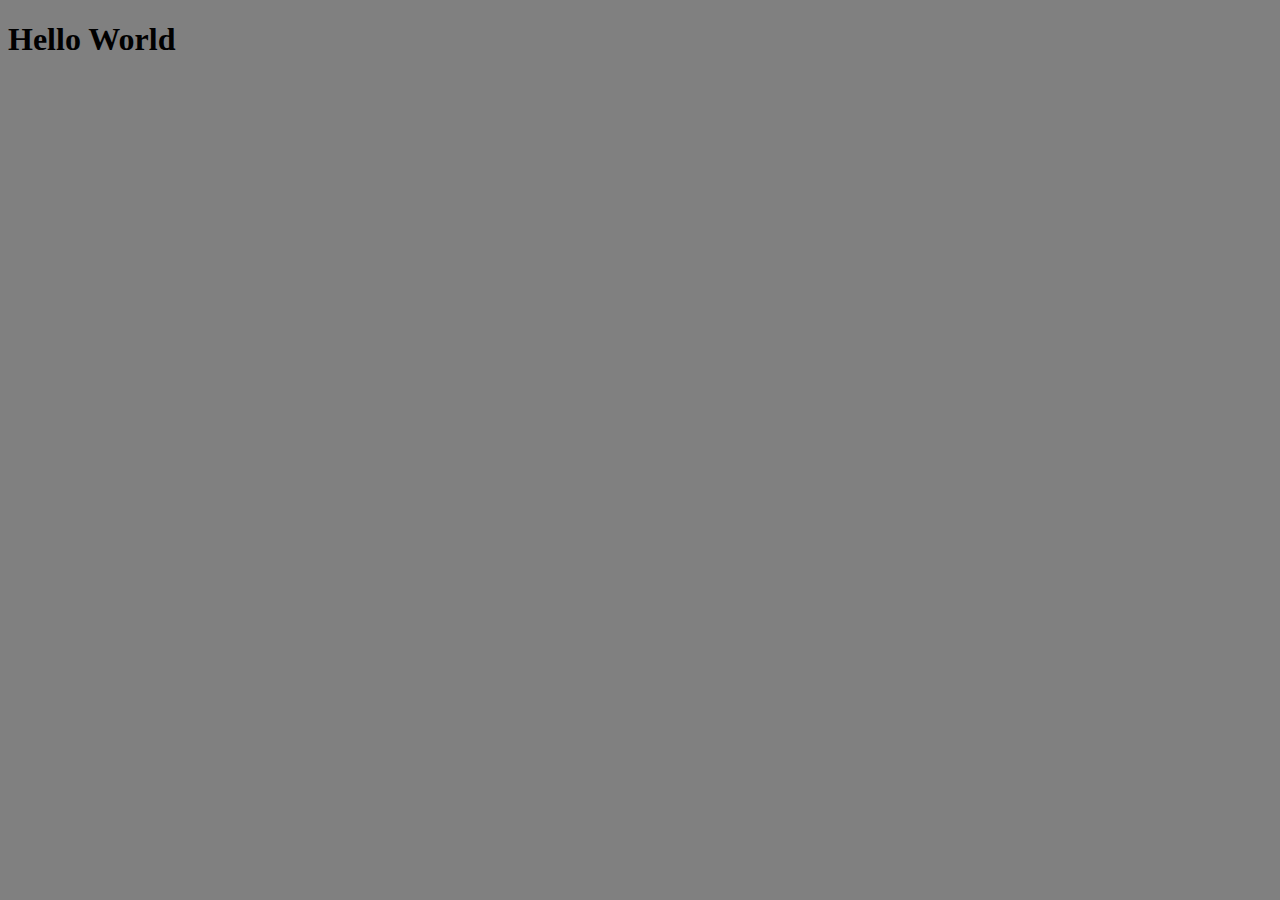
<file: 4. JavaScript em uma página da web/index.html>
<!DOCTYPE html>
<html lang="en">
<head>
    <meta charset="UTF-8">
    <meta http-equiv="X-UA-Compatible" content="IE=edge">
    <meta name="viewport" content="width=device-width, initial-scale=1.0">
    <link rel="stylesheet" href="assets/css/styles.css">
    
    <title>teste</title>
</head>
<body>
    <h1>Hello World</h1>
    <script src="assets/js/Script.js"></script>
</body>
</html>
</file>
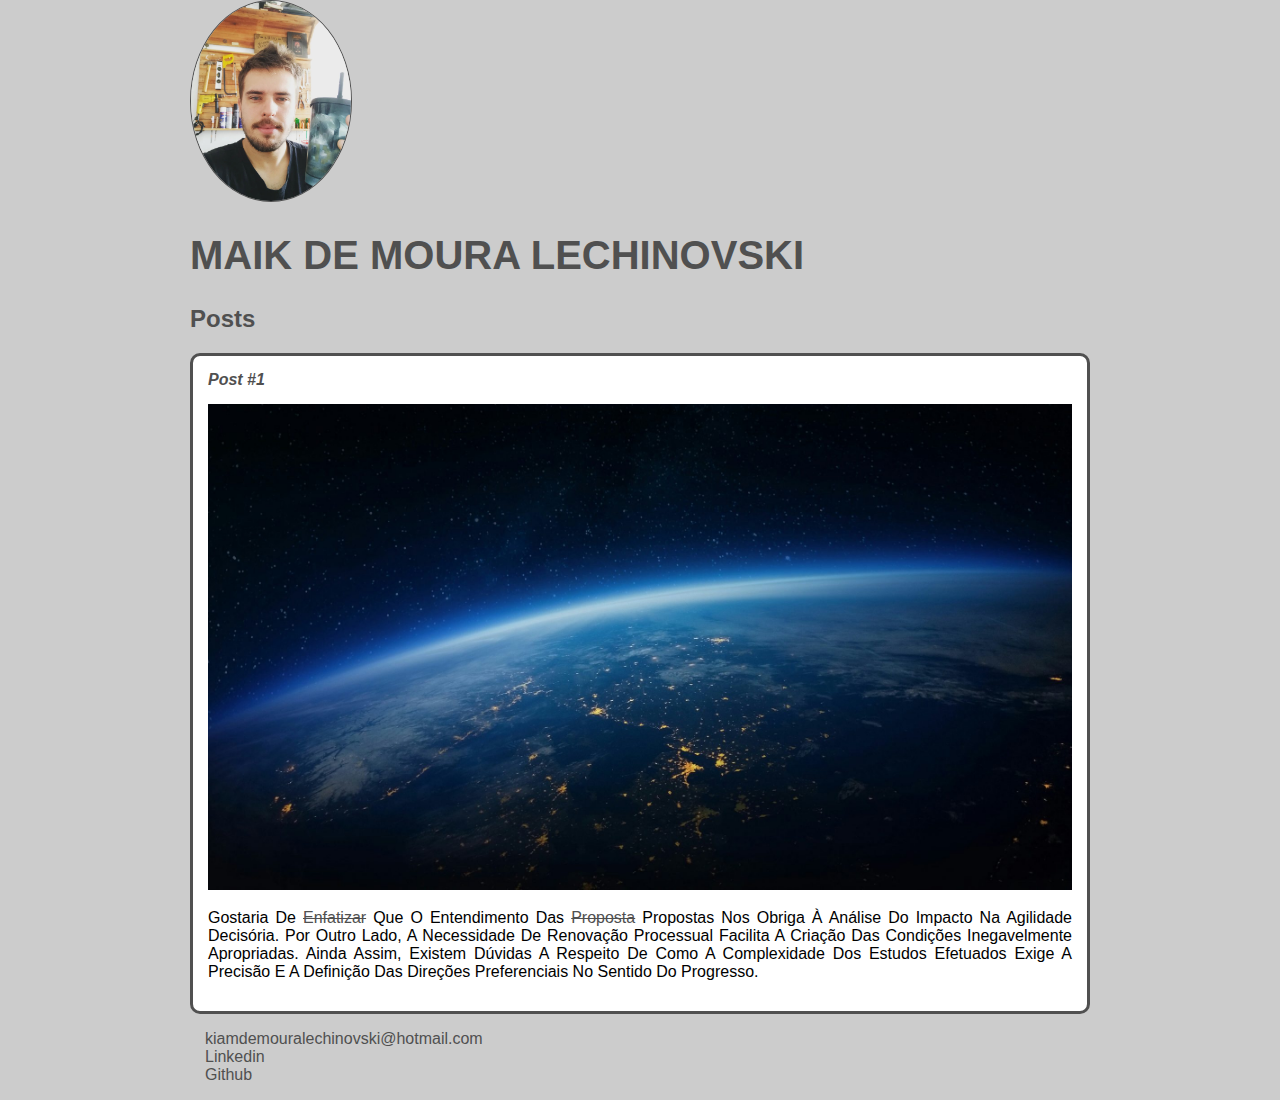
<file: HTML/index.html>
<!DOCTYPE html>
<html>
<head>
    <meta charset="utf-8">
    <title>Maik de Moura Lechinovski</title>
    <link rel="stylesheet" href="style.css">
</head>
    <body>
        <header>
            <img src="img/me.jpg" alt="Minha foto" id="foto">
            <h1 id="titulo">Maik de Moura Lechinovski</h1>
        </header>
        <section>
            <header>
                <h2 class="subtiTulo">Posts</h2>
            </header>
            <article class="post">
                <header>
                    <h3 class="postTitulo">Post #1</h3>
                    <img src="img/1.png" alt="Planeta terra visto do espaço" class="post_img">
                </header>
                <p class="postcontent">
                    Gostaria de <a href="https://lerolero.bgnweb.com.br/" target="_blank">enfatizar</a> que o entendimento das <a href="mailto: kiamdemouralechinovski@hotmail.com">proposta</a> propostas nos obriga à análise do impacto na agilidade decisória. Por outro lado, a necessidade de renovação processual facilita a criação das condições inegavelmente apropriadas. Ainda assim, existem dúvidas a respeito de como a complexidade dos estudos efetuados exige a precisão e a definição das direções preferenciais no sentido do progresso. 
                </p>
            </article>
        </section>
        <footer>
            <ul class="contact_list">
                <li>
                    <a href="mailto:kiamdemouralechinovski@hotmail.com" target="_blank">kiamdemouralechinovski@hotmail.com</a>                    
                </li>
                <li>
                    <a href="https://br.linkedin.com/in/maik-moura-lechinovski-03839192?original_referer=https%3A%2F%2Fduckduckgo.com%2F" target="_blank">Linkedin</a>
                </li>
                <li>
                    <a href="https://github.com/Vamwilder" target="_blank">Github</a>
                </li>
            </ul>
        </footer>
    </body>
</html>
</file>
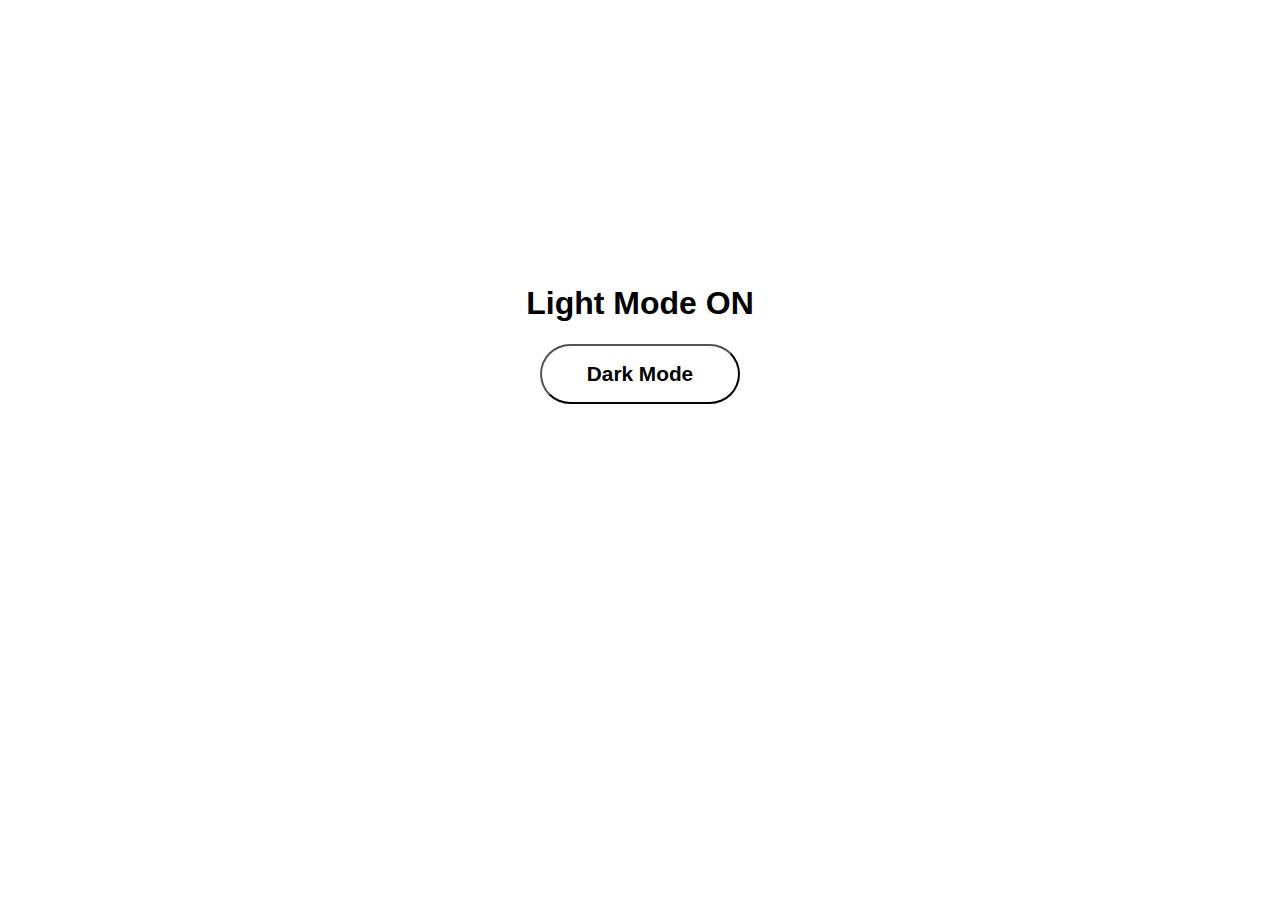
<file: Modulo 03/Manipulando o DOM/Atividade prática/index.html>
<!DOCTYPE html>
<html>
<head>    
    <title>Dark Mode</title>
    <link rel="stylesheet" href="assets/style.css">
</head>
<body id="body">
    <h1 id="txt">Light Mode ON</h1>
    <button id="btn">Dark Mode</button>
    
    <script src="assets/script.js"></script>
</body>
</html>
</file>
<file: 4. JavaScript em uma página da web/assets/css/styles.css>
body {
    background-color: grey;
}
</file>
<file: HTML/style.css>
body {
    background-color: #ccc;
    font-family: Verdana, Geneva, Tahoma, sans-serif;
    max-width: 900px;
    margin: auto;
}

#foto {
    border: 1px solid #505050;
    border-radius: 50%;
    max-width: 300px;
    max-height: 200px;
}

#titulo, .subtiTulo, .postTitulo {
    color: #505050;
}

#titulo {
    font-size: 40px;
    text-transform: uppercase;
}

a {
    text-decoration: line-through;
    color: #505050;
}

.postTitulo {
    font-size: 16px;
    font-style: italic;
    margin: 0;
    margin-bottom: 15px;
}

.post {
    background-color: white;
    padding: 15px;
    border: 3px solid #505050;
    margin-bottom: 15px;
    border-radius: 10px;
}

.postcontent {
    margin: 0;
    margin-bottom: 15px;
    text-transform: capitalize;
    text-align: justify;
}

.post_img {
    margin-bottom: 15px;
    max-width: 1000px;
    width: 100%;
}

.contact_list {
    list-style: none;
    padding-left: 15px;
}

.contact_list li a {
    text-decoration: none;
}
</file>
<file: Modulo 03/Manipulando o DOM/Atividade prática/assets/style.css>
body {
    text-align: center;
    padding: 20%;    
    font-family:'Segoe UI', Tahoma, Geneva, Verdana, sans-serif;
    font-weight: bold;
}

#btn {
    border-radius: 40px;
    font-size: 1.30rem;
    height: 60px;
    width: 200px;
    background-color: white;
    color: black;
    font-family:'Segoe UI', Tahoma, Geneva, Verdana, sans-serif;
    font-weight: bold;
}
</file>
